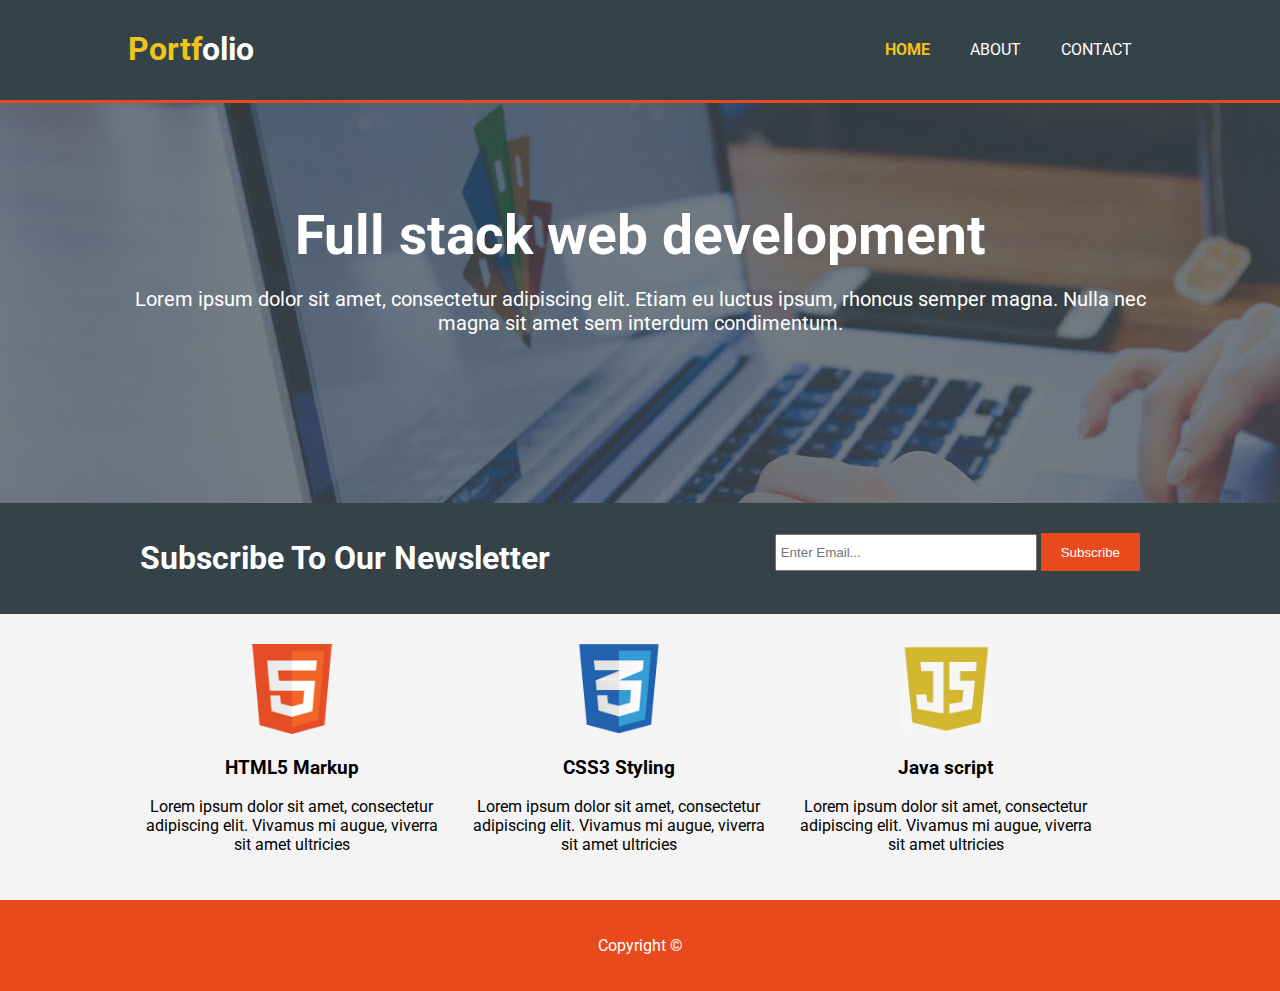
<file: portfolio3/index.html>
<!DOCTYPE html>
<html>
  <head>
    <meta charset="utf-8" />
    <meta name="viewport" content="width=device-width" />
    <link rel="preconnect" href="https://fonts.gstatic.com" />
    <link
      href="https://fonts.googleapis.com/css2?family=Roboto:wght@100;400&display=swap"
      rel="stylesheet"
    />
    <title>Portfolio | Welcome</title>
    <link rel="stylesheet" href="./css/style.css" />
  </head>
  <body>
    <header>
      <div class="container">
        <div id="branding">
          <h1><span class="highlight">Portf</span>olio</h1>
        </div>
        <nav>
          <ul>
            <li class="current"><a href="index.html">Home</a></li>
            <li><a href="about.html">About</a></li>
            <li><a href="contact.html">Contact</a></li>
          </ul>
        </nav>
      </div>
    </header>

    <section id="showcase">
      <div class="container">
        <h1>Full stack web development</h1>
        <p>
          Lorem ipsum dolor sit amet, consectetur adipiscing elit. Etiam eu
          luctus ipsum, rhoncus semper magna. Nulla nec magna sit amet sem
          interdum condimentum.
        </p>
      </div>
    </section>

    <section id="newsletter">
      <div class="container">
        <h1>Subscribe To Our Newsletter</h1>
        <form>
          <input type="email" placeholder="Enter Email..." />
          <button type="submit" class="button_1">Subscribe</button>
        </form>
      </div>
    </section>

    <section id="boxes">
      <div class="container">
        <div class="box">
          <img src="./img/logo_html.png" />
          <h3>HTML5 Markup</h3>
          <p>
            Lorem ipsum dolor sit amet, consectetur adipiscing elit. Vivamus mi
            augue, viverra sit amet ultricies
          </p>
        </div>
        <div class="box">
          <img src="./img/logo_css.png" />
          <h3>CSS3 Styling</h3>
          <p>
            Lorem ipsum dolor sit amet, consectetur adipiscing elit. Vivamus mi
            augue, viverra sit amet ultricies
          </p>
        </div>
        <div class="box">
          <img src="./img/LOGOJV.png" />
          <h3>Java script</h3>
          <p>
            Lorem ipsum dolor sit amet, consectetur adipiscing elit. Vivamus mi
            augue, viverra sit amet ultricies
          </p>
        </div>
      </div>
    </section>

    <footer>
      <p>Copyright &copy;</p>
    </footer>
  </body>
</html>
</file>
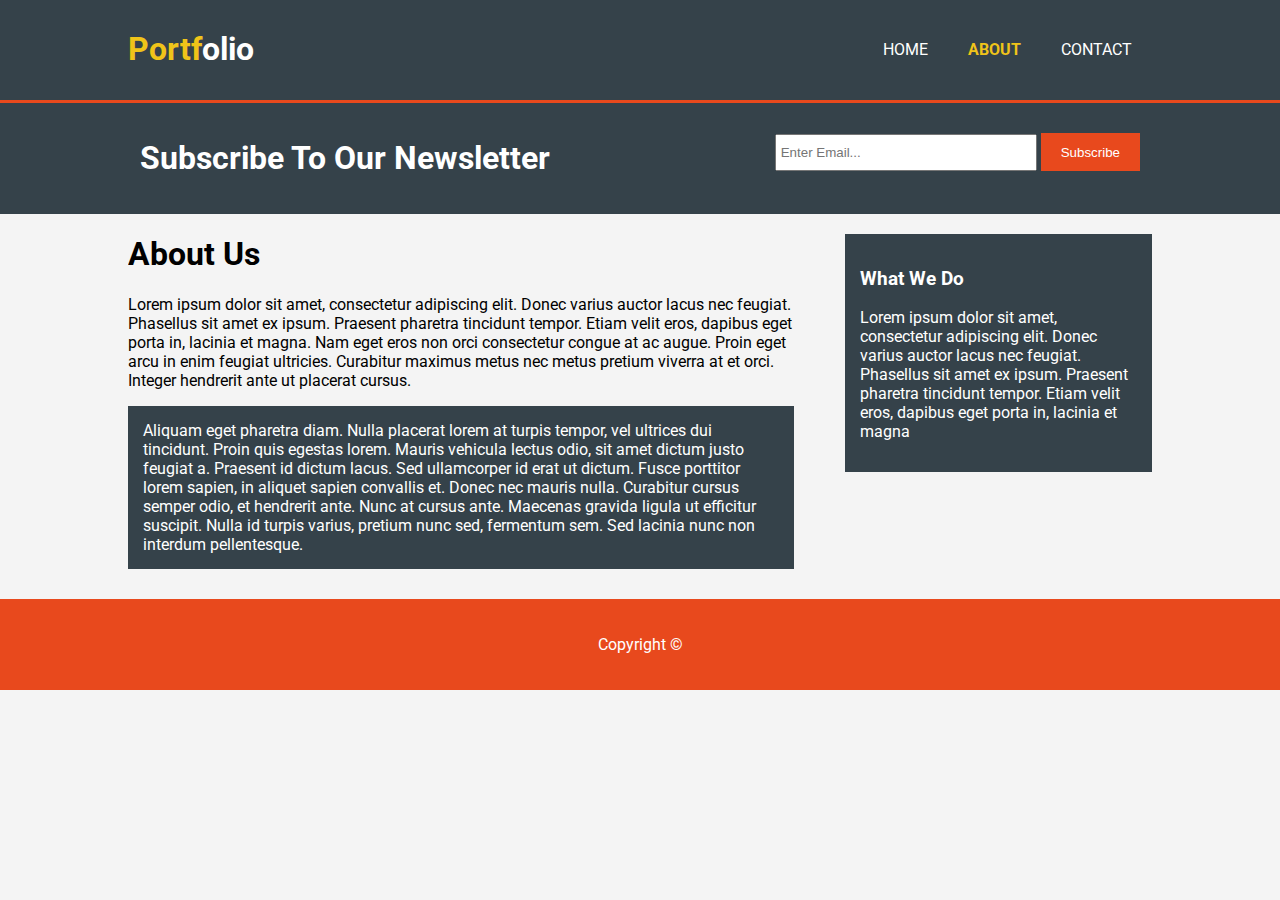
<file: portfolio3/about.html>
<!DOCTYPE html>
<html>
  <head>
    <meta charset="utf-8" />
    <meta name="viewport" content="width=device-width" />
    <link rel="preconnect" href="https://fonts.gstatic.com" />
    <link
      href="https://fonts.googleapis.com/css2?family=Roboto:wght@100;400&display=swap"
      rel="stylesheet"
    />

    <title>Portfolio | Welcome</title>
    <link rel="stylesheet" href="./css/style.css" />
  </head>
  <body>
    <header>
      <div class="container">
        <div id="branding">
          <h1><span class="highlight">Portf</span>olio</h1>
        </div>
        <nav>
          <ul>
            <li><a href="index.html">Home</a></li>
            <li class="current"><a href="about.html">About</a></li>
            <li><a href="contact.html">contact</a></li>
          </ul>
        </nav>
      </div>
    </header>

    <section id="newsletter">
      <div class="container">
        <h1>Subscribe To Our Newsletter</h1>
        <form>
          <input type="email" placeholder="Enter Email..." />
          <button type="submit" class="button_1">Subscribe</button>
        </form>
      </div>
    </section>

    <section id="main">
      <div class="container">
        <article id="main-col">
          <h1 class="page-title">About Us</h1>
          <p>
            Lorem ipsum dolor sit amet, consectetur adipiscing elit. Donec
            varius auctor lacus nec feugiat. Phasellus sit amet ex ipsum.
            Praesent pharetra tincidunt tempor. Etiam velit eros, dapibus eget
            porta in, lacinia et magna. Nam eget eros non orci consectetur
            congue at ac augue. Proin eget arcu in enim feugiat ultricies.
            Curabitur maximus metus nec metus pretium viverra at et orci.
            Integer hendrerit ante ut placerat cursus.
          </p>
          <p class="dark">
            Aliquam eget pharetra diam. Nulla placerat lorem at turpis tempor,
            vel ultrices dui tincidunt. Proin quis egestas lorem. Mauris
            vehicula lectus odio, sit amet dictum justo feugiat a. Praesent id
            dictum lacus. Sed ullamcorper id erat ut dictum. Fusce porttitor
            lorem sapien, in aliquet sapien convallis et. Donec nec mauris
            nulla. Curabitur cursus semper odio, et hendrerit ante. Nunc at
            cursus ante. Maecenas gravida ligula ut efficitur suscipit. Nulla id
            turpis varius, pretium nunc sed, fermentum sem. Sed lacinia nunc non
            interdum pellentesque.
          </p>
        </article>

        <aside id="sidebar">
          <div class="dark">
            <h3>What We Do</h3>
            <p>
              Lorem ipsum dolor sit amet, consectetur adipiscing elit. Donec
              varius auctor lacus nec feugiat. Phasellus sit amet ex ipsum.
              Praesent pharetra tincidunt tempor. Etiam velit eros, dapibus eget
              porta in, lacinia et magna
            </p>
          </div>
        </aside>
      </div>
    </section>

    <footer>
      <p>Copyright &copy;</p>
    </footer>
  </body>
</html>
</file>
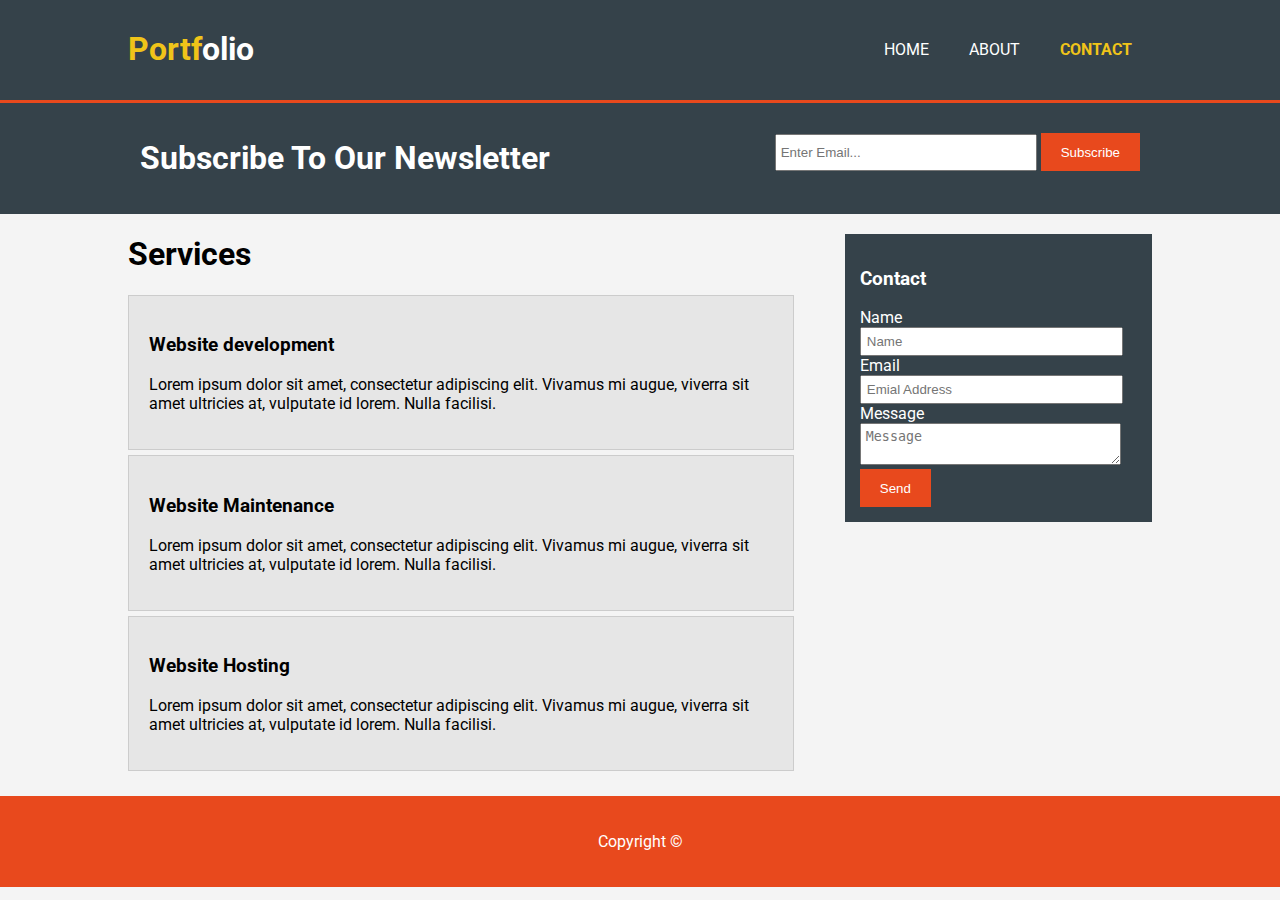
<file: portfolio3/contact.html>
<!DOCTYPE html>
<html>
  <head>
    <meta charset="utf-8" />
    <meta name="viewport" content="width=device-width" />
    <link rel="preconnect" href="https://fonts.gstatic.com" />
    <link
      href="https://fonts.googleapis.com/css2?family=Roboto:wght@100;400&display=swap"
      rel="stylesheet"
    />

    <title>Portfolio | Welcome</title>
    <link rel="stylesheet" href="./css/style.css" />
  </head>
  <body>
    <header>
      <div class="container">
        <div id="branding">
          <h1><span class="highlight">Portf</span>olio</h1>
        </div>
        <nav>
          <ul>
            <li><a href="index.html">Home</a></li>
            <li><a href="about.html">About</a></li>
            <li class="current"><a href="services.html">contact</a></li>
          </ul>
        </nav>
      </div>
    </header>

    <section id="newsletter">
      <div class="container">
        <h1>Subscribe To Our Newsletter</h1>
        <form>
          <input type="email" placeholder="Enter Email..." />
          <button type="submit" class="button_1">Subscribe</button>
        </form>
      </div>
    </section>

    <section id="main">
      <div class="container">
        <article id="main-col">
          <h1 class="page-title">Services</h1>
          <ul id="services">
            <li>
              <h3>Website development</h3>
              <p>
                Lorem ipsum dolor sit amet, consectetur adipiscing elit. Vivamus
                mi augue, viverra sit amet ultricies at, vulputate id lorem.
                Nulla facilisi.
              </p>
            </li>
            <li>
              <h3>Website Maintenance</h3>
              <p>
                Lorem ipsum dolor sit amet, consectetur adipiscing elit. Vivamus
                mi augue, viverra sit amet ultricies at, vulputate id lorem.
                Nulla facilisi.
              </p>
            </li>
            <li>
              <h3>Website Hosting</h3>
              <p>
                Lorem ipsum dolor sit amet, consectetur adipiscing elit. Vivamus
                mi augue, viverra sit amet ultricies at, vulputate id lorem.
                Nulla facilisi.
              </p>
            </li>
          </ul>
        </article>

        <aside id="sidebar">
          <div class="dark">
            <h3>Contact</h3>
            <form class="quote">
              <div>
                <label>Name</label><br />
                <input type="text" placeholder="Name" />
              </div>
              <div>
                <label>Email</label><br />
                <input type="email" placeholder="Emial Address" />
              </div>
              <div>
                <label>Message</label><br />
                <textarea placeholder="Message"></textarea>
              </div>
              <button class="button_1" type="submit">Send</button>
            </form>
          </div>
        </aside>
      </div>
    </section>

    <footer>
      <p>Copyright &copy;</p>
    </footer>
  </body>
</html>
</file>
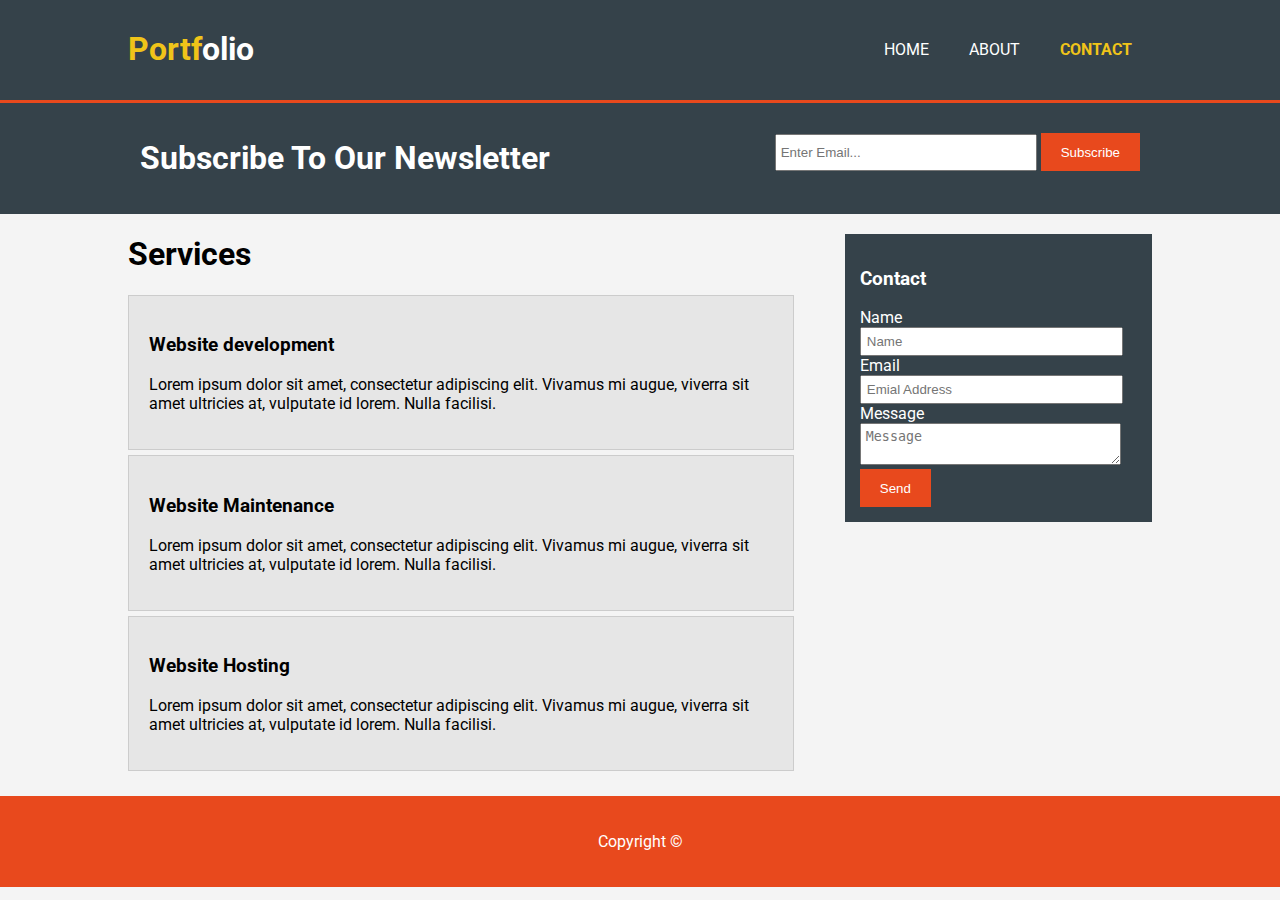
<file: portfolio3/services.html>
<!DOCTYPE html>
<html>
  <head>
    <meta charset="utf-8" />
    <meta name="viewport" content="width=device-width" />
    <link rel="preconnect" href="https://fonts.gstatic.com" />
    <link
      href="https://fonts.googleapis.com/css2?family=Roboto:wght@100;400&display=swap"
      rel="stylesheet"
    />

    <title>Portfolio | Welcome</title>
    <link rel="stylesheet" href="./css/style.css" />
  </head>
  <body>
    <header>
      <div class="container">
        <div id="branding">
          <h1><span class="highlight">Portf</span>olio</h1>
        </div>
        <nav>
          <ul>
            <li><a href="index.html">Home</a></li>
            <li><a href="about.html">About</a></li>
            <li class="current"><a href="contact.html">contact</a></li>
          </ul>
        </nav>
      </div>
    </header>

    <section id="newsletter">
      <div class="container">
        <h1>Subscribe To Our Newsletter</h1>
        <form>
          <input type="email" placeholder="Enter Email..." />
          <button type="submit" class="button_1">Subscribe</button>
        </form>
      </div>
    </section>

    <section id="main">
      <div class="container">
        <article id="main-col">
          <h1 class="page-title">Services</h1>
          <ul id="services">
            <li>
              <h3>Website development</h3>
              <p>
                Lorem ipsum dolor sit amet, consectetur adipiscing elit. Vivamus
                mi augue, viverra sit amet ultricies at, vulputate id lorem.
                Nulla facilisi.
              </p>
            </li>
            <li>
              <h3>Website Maintenance</h3>
              <p>
                Lorem ipsum dolor sit amet, consectetur adipiscing elit. Vivamus
                mi augue, viverra sit amet ultricies at, vulputate id lorem.
                Nulla facilisi.
              </p>
            </li>
            <li>
              <h3>Website Hosting</h3>
              <p>
                Lorem ipsum dolor sit amet, consectetur adipiscing elit. Vivamus
                mi augue, viverra sit amet ultricies at, vulputate id lorem.
                Nulla facilisi.
              </p>
            </li>
          </ul>
        </article>

        <aside id="sidebar">
          <div class="dark">
            <h3>Contact</h3>
            <form class="quote">
              <div>
                <label>Name</label><br />
                <input type="text" placeholder="Name" />
              </div>
              <div>
                <label>Email</label><br />
                <input type="email" placeholder="Emial Address" />
              </div>
              <div>
                <label>Message</label><br />
                <textarea placeholder="Message"></textarea>
              </div>
              <button class="button_1" type="submit">Send</button>
            </form>
          </div>
        </aside>
      </div>
    </section>

    <footer>
      <p>Copyright &copy;</p>
    </footer>
  </body>
</html>
</file>
<file: portfolio3/css/style.css>
body {
  font-family: "Roboto", sans-serif;
  padding: 0;
  margin: 0;
  background-color: #f4f4f4;
}

/* Global */
.container {
  width: 80%;
  margin: auto;
  overflow: hidden;
}

ul {
  margin: 0;
  padding: 0;
}

.button_1 {
  height: 38px;
  background: #e8491d;
  border: 0;
  padding-left: 20px;
  padding-right: 20px;
  color: #ffffff;
}

.dark {
  padding: 15px;
  background: #35424a;
  color: #ffffff;
  margin-top: 10px;
  margin-bottom: 10px;
}

/* Header **/
header {
  background: #35424a;
  color: #ffffff;
  padding-top: 30px;
  min-height: 70px;
  border-bottom: #e8491d 3px solid;
}

header a {
  color: #ffffff;
  text-decoration: none;
  text-transform: uppercase;
  font-size: 16px;
}

header li {
  float: left;
  display: inline;
  padding: 0 20px 0 20px;
}

header #branding {
  float: left;
}

header #branding h1 {
  margin: 0;
}

header nav {
  float: right;
  margin-top: 10px;
}

header .highlight,
header .current a {
  color: #f0c419;
  font-weight: bold;
}

header a:hover {
  color: #cccccc;
  font-weight: bold;
}

/* Showcase  color:#e8491d;*/
#showcase {
  min-height: 400px;
  background: url("../img/showcase.jpg") no-repeat 0 -400px;
  text-align: center;
  color: #ffffff;
}

#showcase h1 {
  margin-top: 100px;
  font-size: 55px;
  margin-bottom: 10px;
}

#showcase p {
  font-size: 20px;
}

/* Newsletter */
#newsletter {
  padding: 15px;
  color: #ffffff;
  background: #35424a;
}

#newsletter h1 {
  float: left;
}

#newsletter form {
  float: right;
  margin-top: 15px;
}

#newsletter input[type="email"] {
  padding: 4px;
  height: 25px;
  width: 250px;
}

/* Boxes */
#boxes {
  margin-top: 20px;
}

#boxes .box {
  float: left;
  text-align: center;
  width: 30%;
  padding: 10px;
}

#boxes .box img {
  width: 90px;
}

/* Sidebar */
aside#sidebar {
  float: right;
  width: 30%;
  margin-top: 10px;
}

aside#sidebar .quote input,
aside#sidebar .quote textarea {
  width: 90%;
  padding: 5px;
}

/* Main-col */
article#main-col {
  float: left;
  width: 65%;
}

/* Services */
ul#services li {
  list-style: none;
  padding: 20px;
  border: #cccccc solid 1px;
  margin-bottom: 5px;
  background: #e6e6e6;
}

footer {
  padding: 20px;
  margin-top: 20px;
  color: #ffffff;
  background-color: #e8491d;
  text-align: center;
}
</file>
